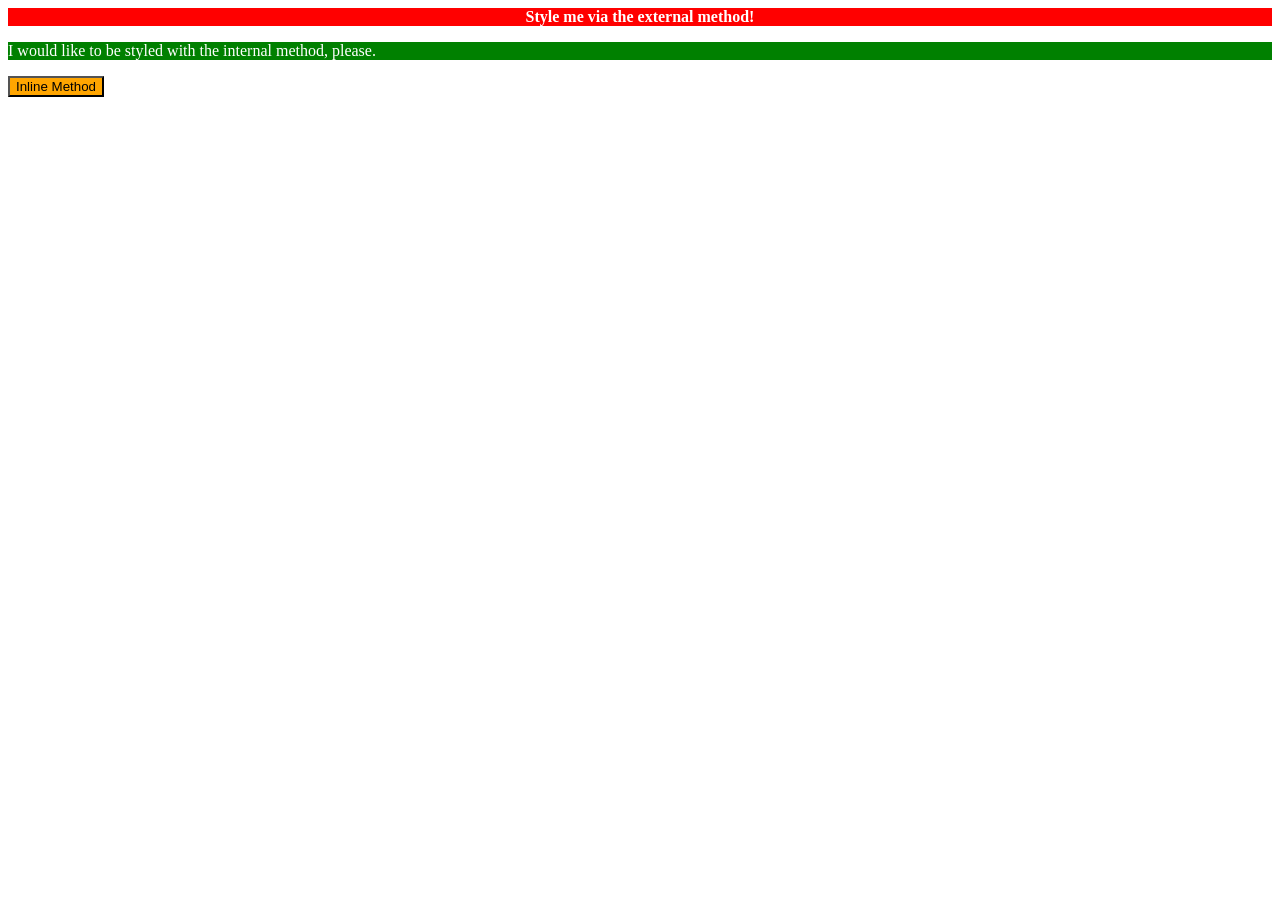
<file: foundations/intro-to-css/01-css-methods/index.html>
<!DOCTYPE html>
<html lang="en">
  <head>
    <link rel="stylesheet" href="./style.css">
    <meta charset="UTF-8">
    <meta http-equiv="X-UA-Compatible" content="IE=edge">
    <meta name="viewport" content="width=device-width, initial-scale=1.0">
    <title>Methods for Adding CSS</title>

    <style>
      p
      {
        background-color: green;
        color: white;
        font-size: 18;
      }
    </style>

  </head>
  <body>
    <div class="red-box white-text font-size-32 text-centered bold">Style me via the external method!</div>
    <p>I would like to be styled with the internal method, please.</p>
    <button style="background-color: orange; font-size: 18;">Inline Method</button>
  </body>
</html>
</file>
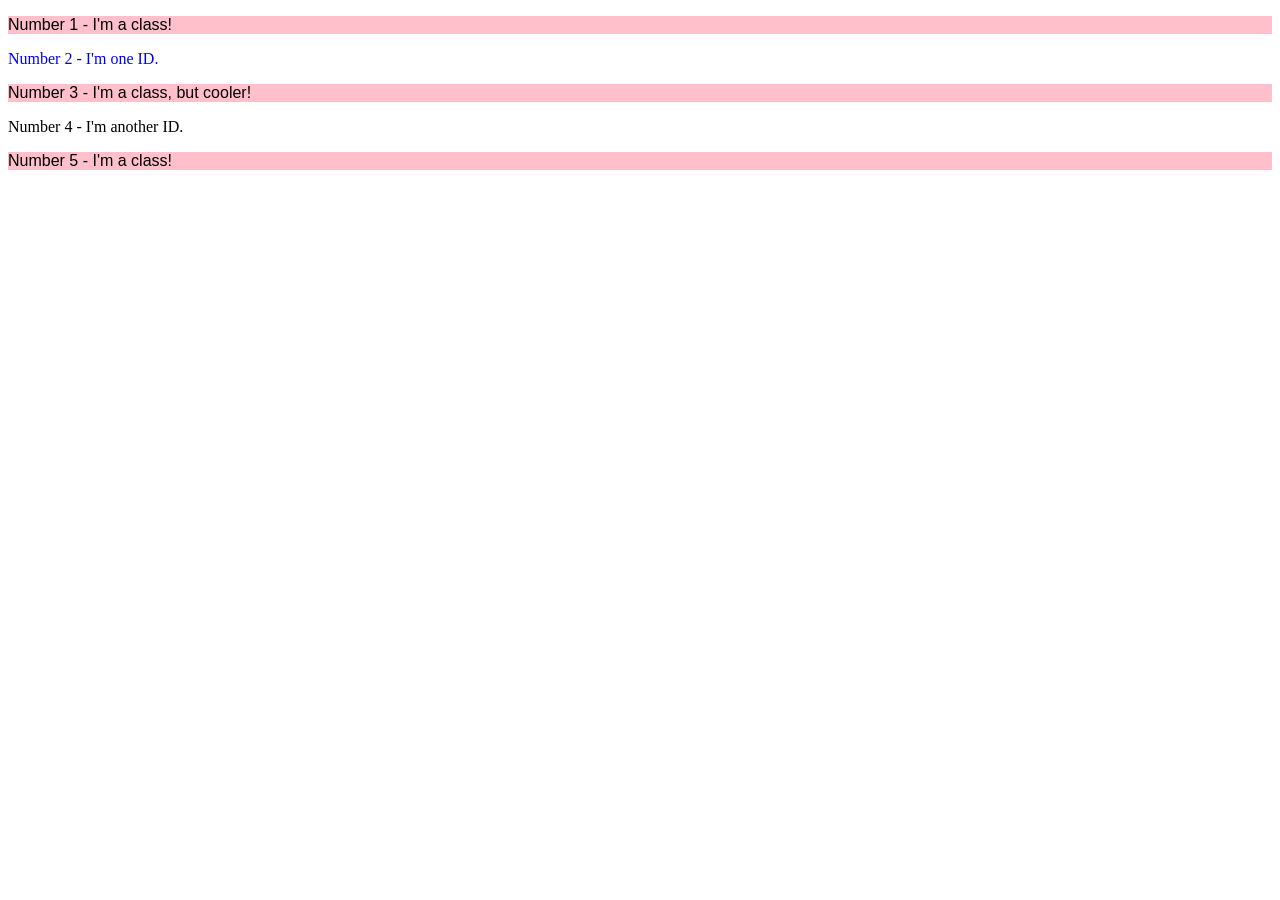
<file: foundations/intro-to-css/02-class-id-selectors/index.html>
<!DOCTYPE html>
<html lang="en">
  <head>
    <meta charset="UTF-8">
    <meta http-equiv="X-UA-Compatible" content="IE=edge">
    <meta name="viewport" content="width=device-width, initial-scale=1.0">
    <title>Class and ID Selectors</title>
    <link rel="stylesheet" href="style.css">
  </head>
  <body>
    <p>Number 1 - I'm a class!</p>
    <div class="blue-text-size-36">Number 2 - I'm one ID.</div>
    <p style="font-size: 24;">Number 3 - I'm a class, but cooler!</p>
    <div>Number 4 - I'm another ID.</div>
    <p>Number 5 - I'm a class!</p>
  </body>
</html>
</file>
<file: foundations/intro-to-css/01-css-methods/style.css>
/* Fitst Text */

.red-box
{
    background-color: red;
}

.white-text
{
    color: white;
}

.font-size-32
{
    font-size: 32;
}

.text-centered
{
    text-align: center;
}

.bold
{
    font-weight: 700;
}
</file>
<file: foundations/intro-to-css/02-class-id-selectors/style.css>
p
{
    background-color: pink;
    font-family: Verdana, Geneva, Tahoma, sans-serif;
}

.blue-text-size-36
{
    color: blue;
    font-size: 36;
}
</file>
